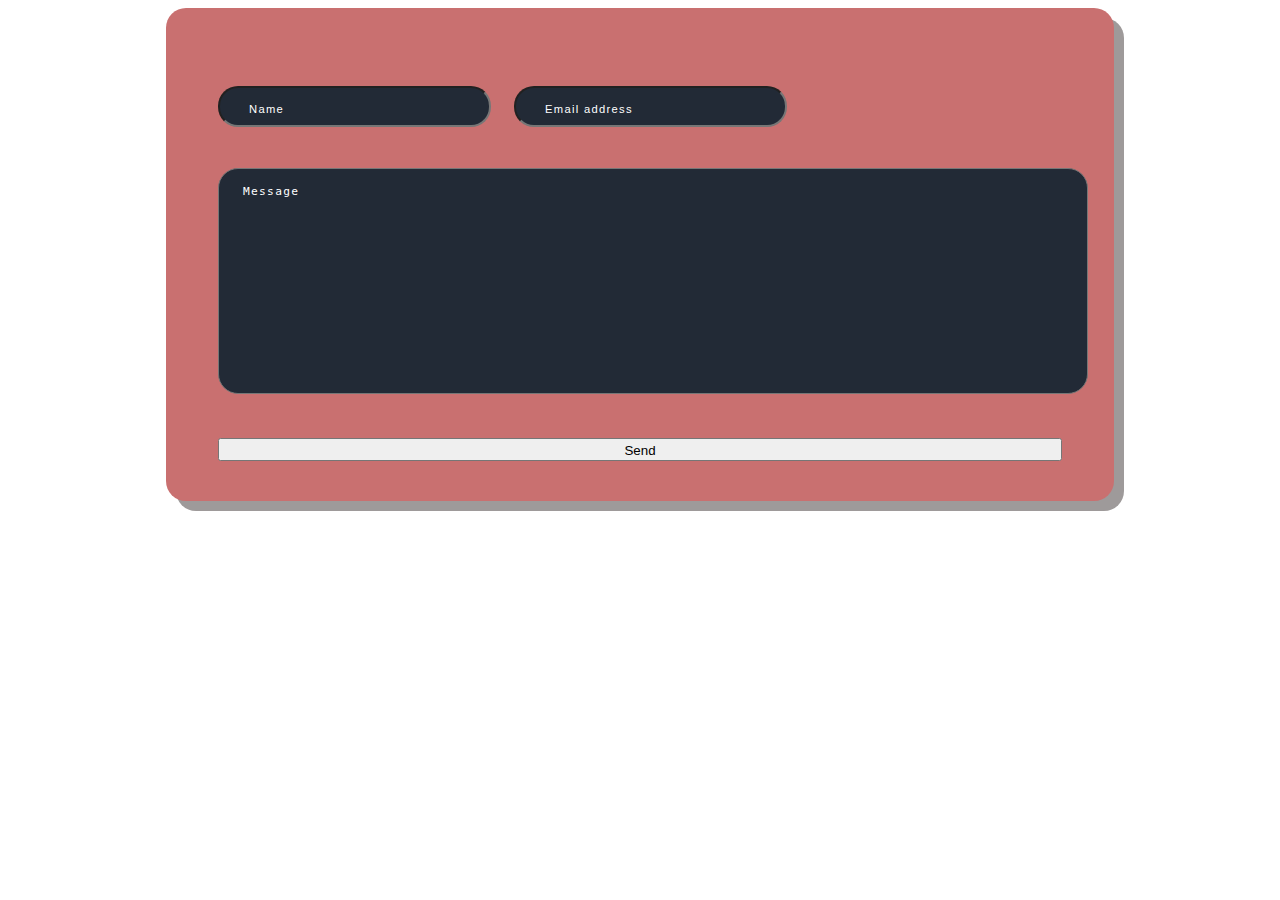
<file: form-template.html>
<!DOCTYPE html>
<html lang="en">
<head>
    <meta charset="UTF-8">
    <meta http-equiv="X-UA-Compatible" content="IE=edge">
    <meta name="viewport" content="width=device-width, initial-scale=1.0">
    <title>Document</title>
</head>
<style>
    .contactForm form {
        background-color: rgb(201, 112, 112);
        border: none;
        border-radius: 20px 20px;
        width: 75%;
        margin: 0 auto 10% auto;
        box-shadow: 10px 10px hsl(0, 2%, 61%);
    }
    fieldset {
        border: none;
        padding: 78px 50px 0 50px;
    }
    input {
        color: white;
        border-radius: 20px 20px;
        background-color: rgb(34, 42, 54);
        margin-bottom: 41px;
        }
        textarea {
            color: white;
            background-color: rgb(34, 42, 54);
            height: 208px;
            width: 100%;
            border-radius: 20px 20px;
            resize: none;
            padding: 16px 0 0 24px;
        }
        input::placeholder {
            color: white;
            background-color: transparent;
            font-size: 0.7rem;
            line-height: 0.9rem;
            letter-spacing: 1.3px; 
            padding-left: 5px;
        }
        textarea::placeholder  {
            color: white;
            background-color: transparent;
            font-size: 0.7rem;
            line-height: 0.9rem;
            letter-spacing: 1.3px;
            -webkit-appearance: none;
        }
        input[type="text"],
        input[type="email"] {
            padding: 13px 68px 9px 24px;
        }
        input[type="text"] {
            margin-right: 19px;
        }
       
    button {
    font-weight: 400;
    width: 100%;
    padding-top: 3px;
    margin: 40px 0;
    }
</style>
<body>
    <div class="contactForm">
        <form action="">
          <fieldset>
            <label for="name" aria-hidden="true"></label>
            <input type="text" id="name" name="name" placeholder="Name">
            <label for="email" aria-hidden="true"></label>
            <input type="email" id="email" name="email" placeholder="Email address">
            <label for="message" aria-hidden="true"></label>
            <textarea name="message" id="message" name="message" placeholder="Message"  cols="30" rows="10"></textarea> 
            <button>Send</button>  
          </fieldset>     
</body>
</html>
</file>
